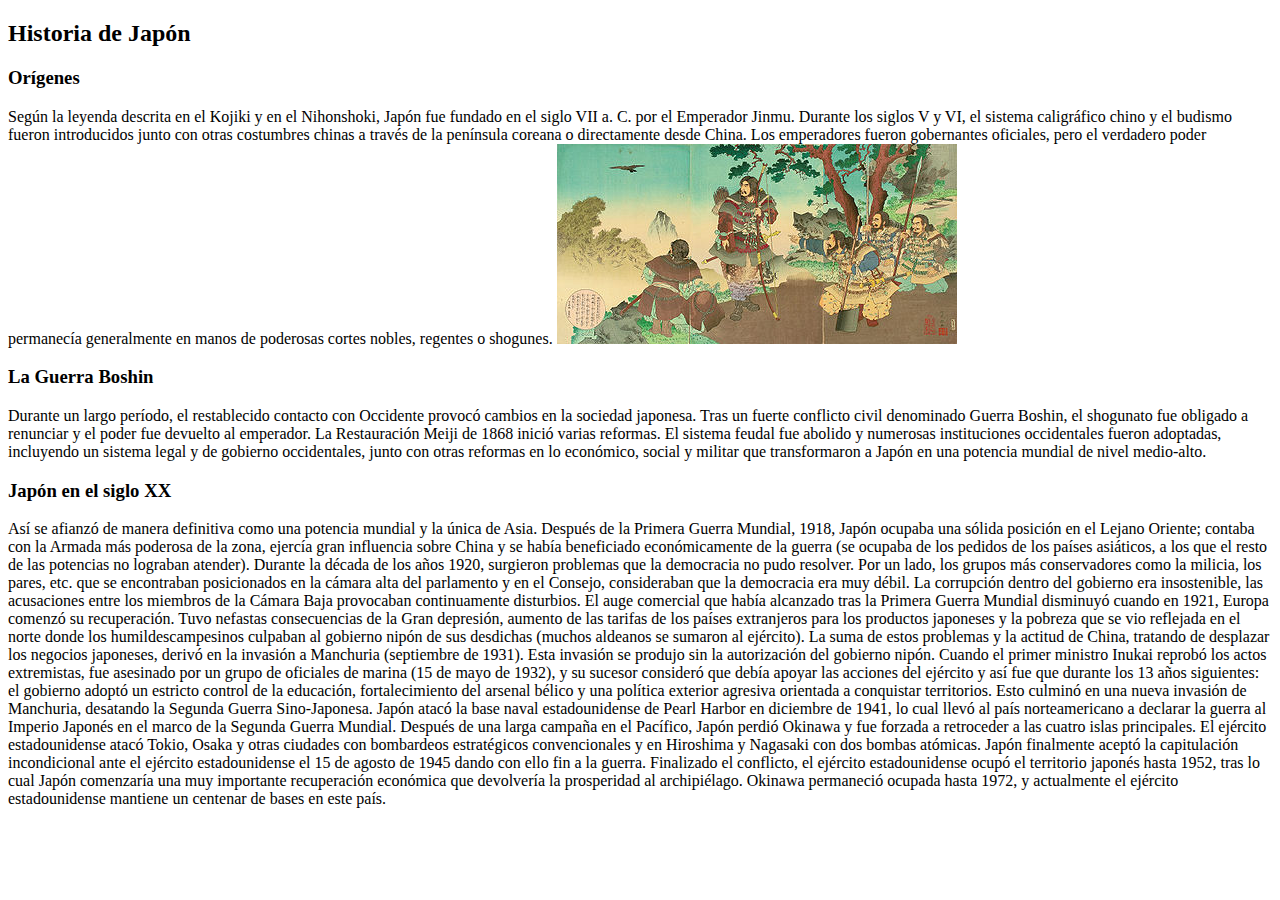
<file: templates/historia.html>
<!DOCTYPE html>
<html lang="es">

<head>
    <meta charset="UTF-8">
    <meta http-equiv="X-UA-Compatible" content="IE=edge">
    <meta name="viewport" content="width=device-width, initial-scale=1.0">
    <title>Historia de Japón</title>
</head>

<body>
    <div class="subcategory">
        <h2>Historia de Japón</h2>

        <section id="subCategoryArticles">
            <article>
                <div id="articleTitle">
                    <h3>Orígenes</h3>
                </div>
                <div id="articleContent">
                    Según la leyenda descrita en el Kojiki y en el Nihonshoki, Japón fue fundado en el siglo VII a. C. por el Emperador Jinmu. Durante los siglos V y VI, el sistema caligráfico chino y el budismo fueron introducidos junto con otras costumbres chinas a través
                    de la península coreana o directamente desde China. Los emperadores fueron gobernantes oficiales, pero el verdadero poder permanecía generalmente en manos de poderosas cortes nobles, regentes o shogunes.
                    <img src="/assets/img/primer emperador.jpg" alt="">
                </div>
            </article>
        </section>

        <section id="subCategoryArticles">
            <article>
                <div id="articleTitle">
                    <h3>La Guerra Boshin</h3>
                </div>
                <div id="articleContent">
                    Durante un largo período, el restablecido contacto con Occidente provocó cambios en la sociedad japonesa. Tras un fuerte conflicto civil denominado Guerra Boshin, el shogunato fue obligado a renunciar y el poder fue devuelto al emperador. La Restauración
                    Meiji de 1868 inició varias reformas. El sistema feudal fue abolido y numerosas instituciones occidentales fueron adoptadas, incluyendo un sistema legal y de gobierno occidentales, junto con otras reformas en lo económico, social y
                    militar que transformaron a Japón en una potencia mundial de nivel medio-alto.
                </div>
            </article>
        </section>

        <section id="subCategoryArticles">
            <article>
                <div id="articleTitle">
                    <h3>Japón en el siglo XX</h3>
                </div>
                <div id="articleContent">
                    Así se afianzó de manera definitiva como una potencia mundial y la única de Asia. Después de la Primera Guerra Mundial, 1918, Japón ocupaba una sólida posición en el Lejano Oriente; contaba con la Armada más poderosa de la zona, ejercía gran influencia
                    sobre China y se había beneficiado económicamente de la guerra (se ocupaba de los pedidos de los países asiáticos, a los que el resto de las potencias no lograban atender). Durante la década de los años 1920, surgieron problemas que
                    la democracia no pudo resolver. Por un lado, los grupos más conservadores como la milicia, los pares, etc. que se encontraban posicionados en la cámara alta del parlamento y en el Consejo, consideraban que la democracia era muy débil.
                    La corrupción dentro del gobierno era insostenible, las acusaciones entre los miembros de la Cámara Baja provocaban continuamente disturbios. El auge comercial que había alcanzado tras la Primera Guerra Mundial disminuyó cuando en
                    1921, Europa comenzó su recuperación. Tuvo nefastas consecuencias de la Gran depresión, aumento de las tarifas de los países extranjeros para los productos japoneses y la pobreza que se vio reflejada en el norte donde los humildescampesinos
                    culpaban al gobierno nipón de sus desdichas (muchos aldeanos se sumaron al ejército). La suma de estos problemas y la actitud de China, tratando de desplazar los negocios japoneses, derivó en la invasión a Manchuria (septiembre de
                    1931). Esta invasión se produjo sin la autorización del gobierno nipón. Cuando el primer ministro Inukai reprobó los actos extremistas, fue asesinado por un grupo de oficiales de marina (15 de mayo de 1932), y su sucesor consideró
                    que debía apoyar las acciones del ejército y así fue que durante los 13 años siguientes: el gobierno adoptó un estricto control de la educación, fortalecimiento del arsenal bélico y una política exterior agresiva orientada a conquistar
                    territorios. Esto culminó en una nueva invasión de Manchuria, desatando la Segunda Guerra Sino-Japonesa. Japón atacó la base naval estadounidense de Pearl Harbor en diciembre de 1941, lo cual llevó al país norteamericano a declarar
                    la guerra al Imperio Japonés en el marco de la Segunda Guerra Mundial. Después de una larga campaña en el Pacífico, Japón perdió Okinawa y fue forzada a retroceder a las cuatro islas principales. El ejército estadounidense atacó Tokio,
                    Osaka y otras ciudades con bombardeos estratégicos convencionales y en Hiroshima y Nagasaki con dos bombas atómicas. Japón finalmente aceptó la capitulación incondicional ante el ejército estadounidense el 15 de agosto de 1945 dando
                    con ello fin a la guerra. Finalizado el conflicto, el ejército estadounidense ocupó el territorio japonés hasta 1952, tras lo cual Japón comenzaría una muy importante recuperación económica que devolvería la prosperidad al archipiélago.
                    Okinawa permaneció ocupada hasta 1972, y actualmente el ejército estadounidense mantiene un centenar de bases en este país.
                </div>
            </article>
        </section>

    </div>
</body>

</html>
</file>
